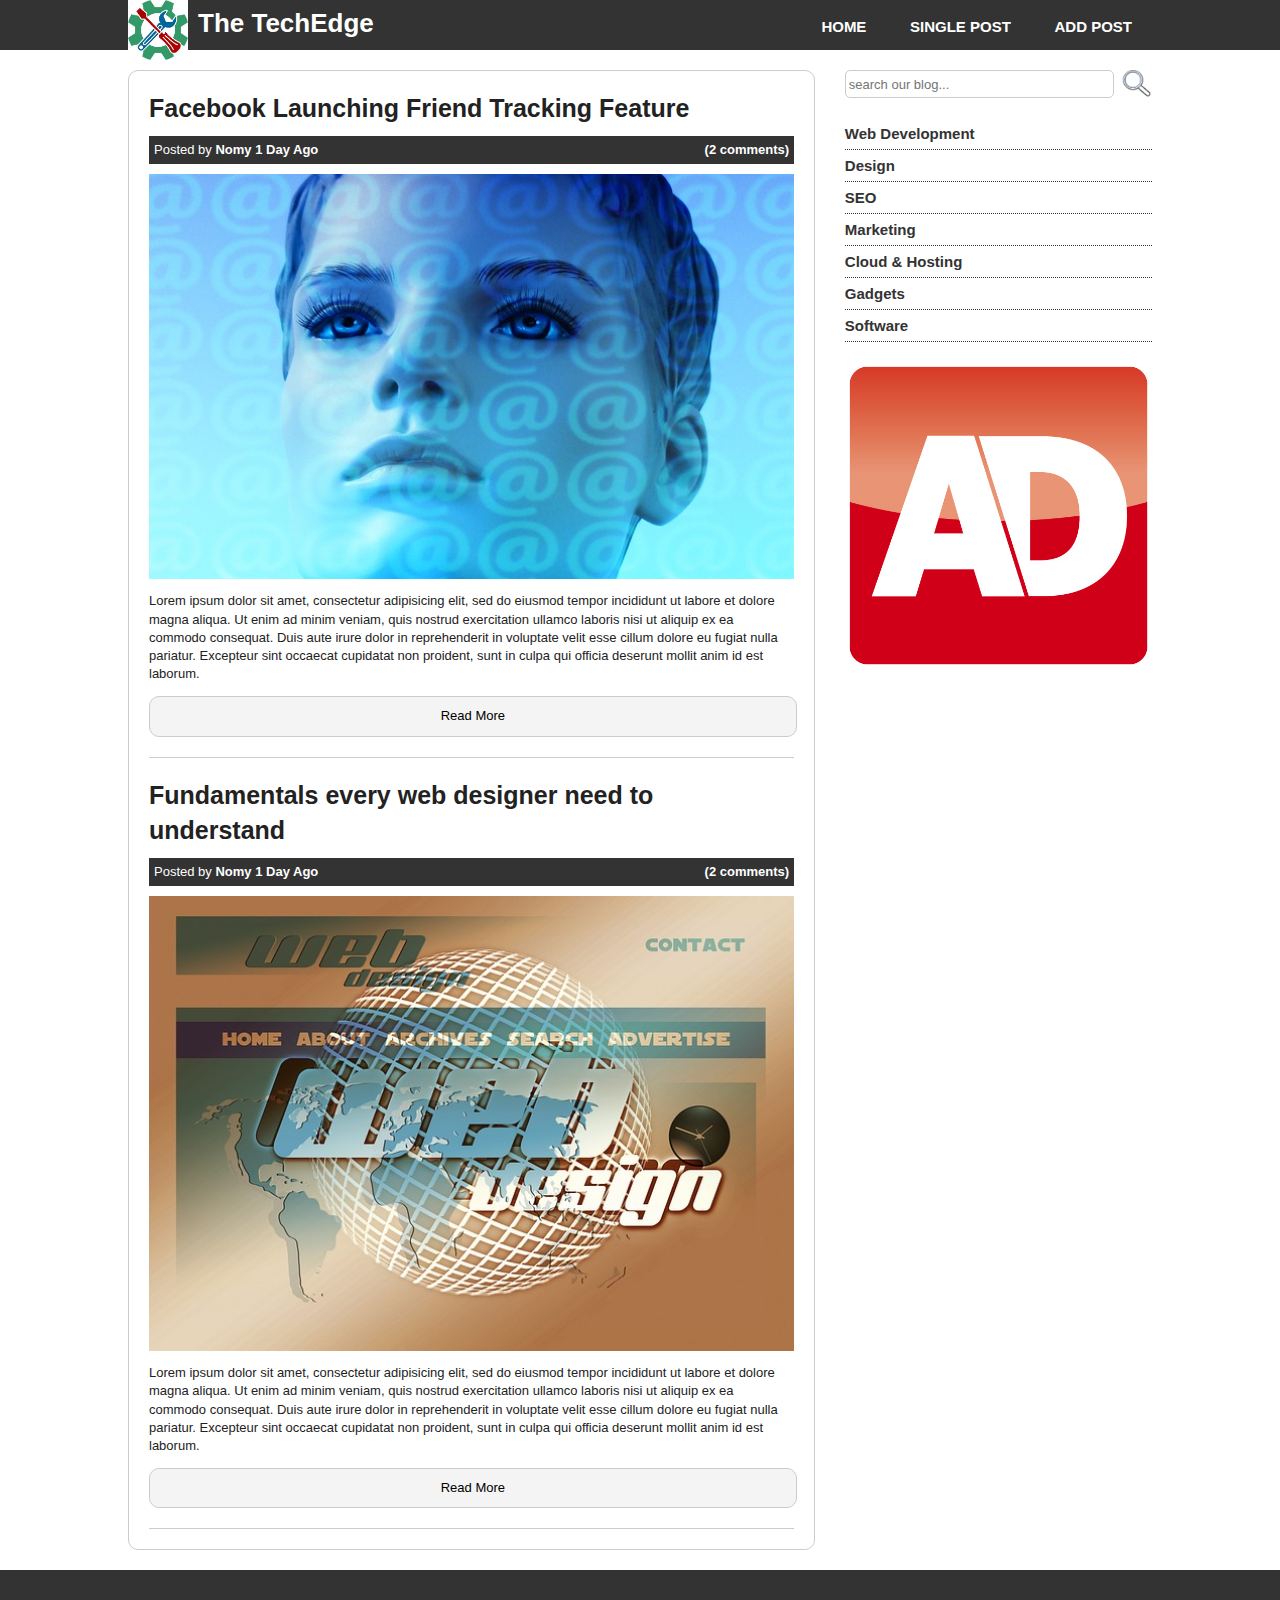
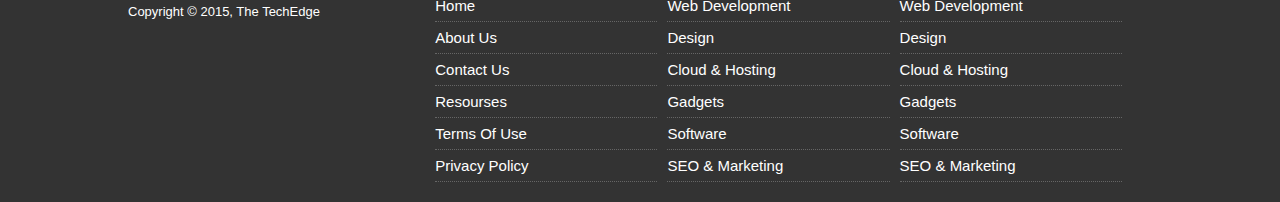
<file: index.html>
<!doctype html>
<html class="no-js" lang="">
    <head>
        <meta charset="utf-8">
        <meta http-equiv="X-UA-Compatible" content="IE=edge,chrome=1">
        <title>Wellcome | HTML5 Blog</title>
        <meta name="viewport" content="width=device-width, initial-scale=1">

        <link rel="stylesheet" href="css/normalize.css">
        <link rel="stylesheet" href="css/main.css">

        <script src="js/vendor/jquery-1.11.2.min.js"></script>
        <script src="js/vendor/modernizr-2.8.3.min.js"></script>
        <script src="js/main.js"></script>
    </head>
    <body>
        <header id="main-header">
            <div class="container"> 
                <div id="branding">
                    <img src="img/logo.jpg" alt="The Tech Edge">
                    <h1>The TechEdge</h1>
                </div><!--branding-->
                <nav id="main-nav">
                    <ul>
                        <li><a href="index.html">Home</a></li>
                        <li><a href="singlepost.html">Single Post</a></li>
                        <li><a href="ad-post.html">Add Post</a></li>
                    </ul>
                </nav>
            </div><!--container-->
        </header>
        <div class="container">
            <aside id="sidebar">
                <div class="search">
                    <form>
                        <input type="search" placeholder="search our blog...">
                        <input type="image" src="img/search.png" alt="Search">
                    </form>
                </div><!--search-->
                <div class="clearfix"></div>
                <nav id="sub-nav">
                    <ul>
                        <li><a href="#">Web Development</a></li>
                        <li><a href="#">Design</a></li>
                        <li><a href="#">SEO</a></li>
                        <li><a href="#">Marketing</a></li>
                        <li><a href="#">Cloud & Hosting</a></li>
                        <li><a href="#">Gadgets</a></li>
                        <li><a href="#">Software</a></li>
                    </ul>
                </nav>
                <div class="ad">
                    <img src="img/ads.jpg" alt="Advertisement">
                </div>
            </aside>

            <section id="content">
                <article>
                    <header>
                        <h2>Facebook Launching Friend Tracking Feature</h2>
                        <div class="meta">
                            Posted by <strong>Nomy 1 Day Ago<span>(2 comments)</span></strong>
                        </div><!--Meta-->
                    </header>
                    <img src="img/image1.jpg" alt="Post 1">
                    <p>Lorem ipsum dolor sit amet, consectetur adipisicing elit, sed do eiusmod
                    tempor incididunt ut labore et dolore magna aliqua. Ut enim ad minim veniam,
                    quis nostrud exercitation ullamco laboris nisi ut aliquip ex ea commodo
                    consequat. Duis aute irure dolor in reprehenderit in voluptate velit esse
                    cillum dolore eu fugiat nulla pariatur. Excepteur sint occaecat cupidatat non
                    proident, sunt in culpa qui officia deserunt mollit anim id est laborum.</p>
                    <footer>
                        <a class="readmore" href="single-page.html">Read More</a>
                    </footer>
                </article>
                <article>
                    <header>
                        <h2>Fundamentals every web designer need to understand</h2>
                        <div class="meta">
                            Posted by <strong>Nomy 1 Day Ago<span>(2 comments)</span></strong>
                        </div><!--Meta-->
                    </header>
                    <img src="img/image2.jpg" alt="Post 2">
                    <p>Lorem ipsum dolor sit amet, consectetur adipisicing elit, sed do eiusmod
                    tempor incididunt ut labore et dolore magna aliqua. Ut enim ad minim veniam,
                    quis nostrud exercitation ullamco laboris nisi ut aliquip ex ea commodo
                    consequat. Duis aute irure dolor in reprehenderit in voluptate velit esse
                    cillum dolore eu fugiat nulla pariatur. Excepteur sint occaecat cupidatat non
                    proident, sunt in culpa qui officia deserunt mollit anim id est laborum.</p>
                    <footer>
                        <a class="readmore" href="single-page.html">Read More</a>
                    </footer>
                </article>
            </section>
            <div class="clearfix"></div>
        </div><!--Container-->

        <footer id="main-footer"> 
            <div class="container">
                <div class="footer-right">
                    <nav class="footer-nav">
                        <ul>
                            <li><a href="#">Home</a></li>
                            <li><a href="#">About Us</a></li>
                            <li><a href="#">Contact Us</a></li>
                            <li><a href="#">Resourses</a></li>
                            <li><a href="#">Terms Of Use</a></li>
                            <li><a href="#">Privacy Policy</a></li>
                        </ul>
                    </nav>
                    <nav class="footer-nav">
                        <ul>
                            <li><a href="#">Web Development</a></li>
                            <li><a href="#">Design</a></li>
                            <li><a href="#">Cloud & Hosting</a></li>
                            <li><a href="#">Gadgets</a></li>
                            <li><a href="#">Software</a></li>
                            <li><a href="#">SEO & Marketing</a></li>
                        </ul>
                    </nav>
                    <nav class="footer-nav">
                        <ul>
                            <li><a href="#">Web Development</a></li>
                            <li><a href="#">Design</a></li>
                            <li><a href="#">Cloud & Hosting</a></li>
                            <li><a href="#">Gadgets</a></li>
                            <li><a href="#">Software</a></li>
                            <li><a href="#">SEO & Marketing</a></li>
                        </ul>
                    </nav>
                </div>

                <div class="footer-left">
                    <p class="copy">Copyright &copy; 2015, The TechEdge</p>
                </div>
            </div>
        </footer>
    </body>
</html>
</file>
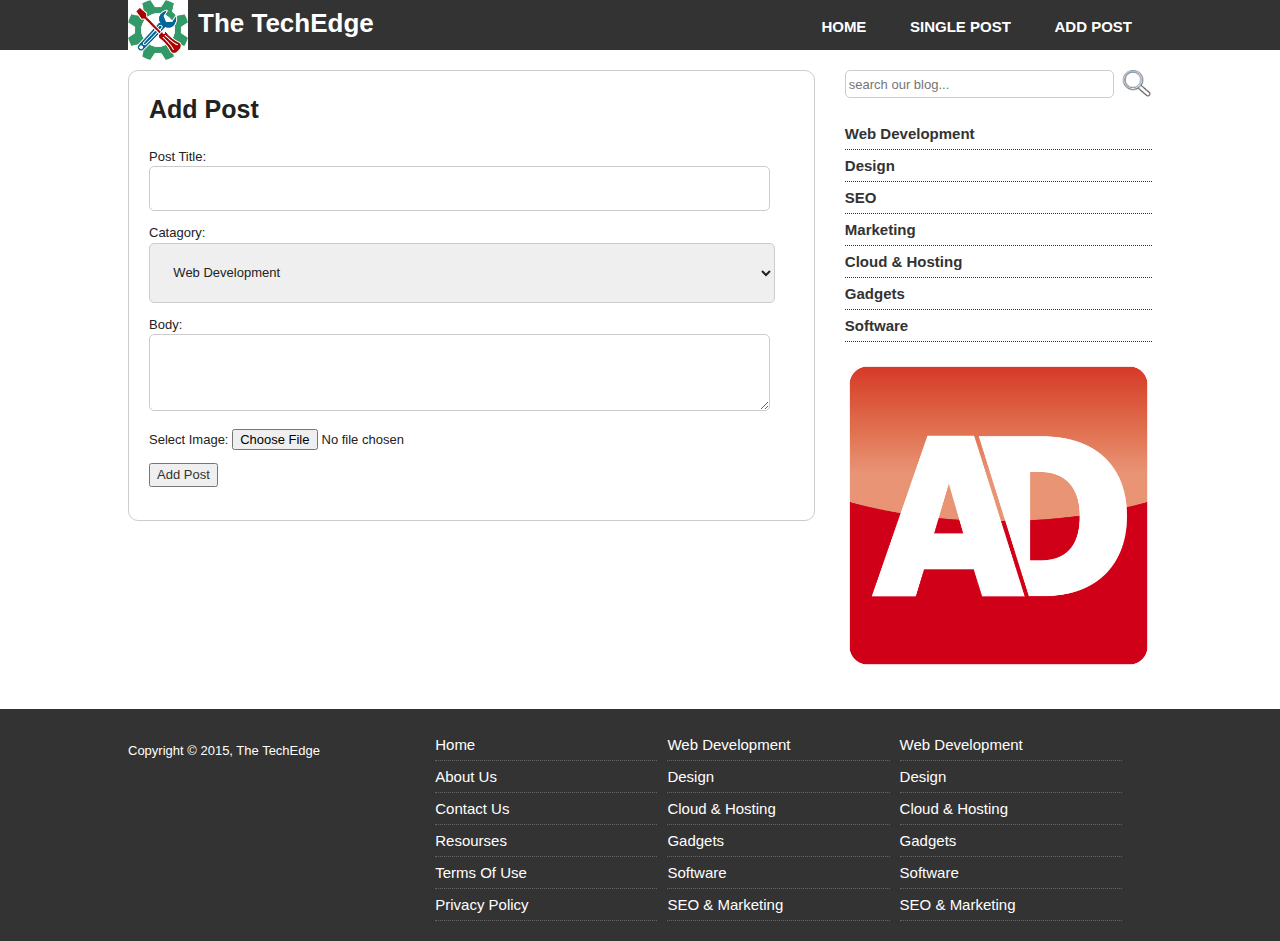
<file: ad-post.html>
<!doctype html>
<html class="no-js" lang="">
    <head>
        <meta charset="utf-8">
        <meta http-equiv="X-UA-Compatible" content="IE=edge,chrome=1">
        <title>Add Post | HTML5 Blog</title>
        <meta name="viewport" content="width=device-width, initial-scale=1">

        <link rel="stylesheet" href="css/normalize.css">
        <link rel="stylesheet" href="css/main.css">

        <script src="js/vendor/jquery-1.11.2.min.js"></script>
        <script src="js/vendor/modernizr-2.8.3.min.js"></script>
        <script src="js/main.js"></script>
    </head>
    <body>
        <header id="main-header">
            <div class="container"> 
                <div id="branding">
                    <img src="img/logo.jpg" alt="The Tech Edge">
                    <h1>The TechEdge</h1>
                </div><!--branding-->
                <nav id="main-nav">
                    <ul>
                        <li><a href="index.html">Home</a></li>
                        <li><a href="singlepost.html">Single Post</a></li>
                        <li><a href="ad-post.html">Add Post</a></li>
                    </ul>
                </nav>
            </div><!--container-->
        </header>
        <div class="container">
            <aside id="sidebar">
                <div class="search">
                    <form>
                        <input type="search" placeholder="search our blog...">
                        <input type="image" src="img/search.png" alt="Search">
                    </form>
                </div><!--search-->
                <div class="clearfix"></div>
                <nav id="sub-nav">
                    <ul>
                        <li><a href="#">Web Development</a></li>
                        <li><a href="#">Design</a></li>
                        <li><a href="#">SEO</a></li>
                        <li><a href="#">Marketing</a></li>
                        <li><a href="#">Cloud & Hosting</a></li>
                        <li><a href="#">Gadgets</a></li>
                        <li><a href="#">Software</a></li>
                    </ul>
                </nav>
                <div class="ad">
                    <img src="img/ads.jpg" alt="Advertisement">
                </div>
            </aside>

            <section id="content">
                <div class="add-form">
                    <h2>Add Post</h2>
                    <form>
                        <p>
                            <label>Post Title:</label>
                            <input type="text">
                        </p>
                        <p>
                            <label>Catagory:</label>
                            <select>
                                <option value="">Web Development</option>
                                <option value="">Design</option>
                                <option value="">Cloud & Hosting</option>
                                <option value="">Gadegts</option>
                                <option value="">Software</option>
                                <option value="">SEO & Marketing</option>
                            </select>
                        </p>
                            <p>Body:</label>
                            <textarea></textarea>
                        </p>
                        <p>
                            <label>Select Image:</label>
                            <input type="file">
                        </p>
                        <p>
                            <button>Add Post</button>
                        </p>
                    </form>
                </div><!--add form-->
            </section>
            <div class="clearfix"></div>
        </div><!--Container-->

        <footer id="main-footer"> 
            <div class="container">
                <div class="footer-right">
                    <nav class="footer-nav">
                        <ul>
                            <li><a href="#">Home</a></li>
                            <li><a href="#">About Us</a></li>
                            <li><a href="#">Contact Us</a></li>
                            <li><a href="#">Resourses</a></li>
                            <li><a href="#">Terms Of Use</a></li>
                            <li><a href="#">Privacy Policy</a></li>
                        </ul>
                    </nav>
                    <nav class="footer-nav">
                        <ul>
                            <li><a href="#">Web Development</a></li>
                            <li><a href="#">Design</a></li>
                            <li><a href="#">Cloud & Hosting</a></li>
                            <li><a href="#">Gadgets</a></li>
                            <li><a href="#">Software</a></li>
                            <li><a href="#">SEO & Marketing</a></li>
                        </ul>
                    </nav>
                    <nav class="footer-nav">
                        <ul>
                            <li><a href="#">Web Development</a></li>
                            <li><a href="#">Design</a></li>
                            <li><a href="#">Cloud & Hosting</a></li>
                            <li><a href="#">Gadgets</a></li>
                            <li><a href="#">Software</a></li>
                            <li><a href="#">SEO & Marketing</a></li>
                        </ul>
                    </nav>
                </div>

                <div class="footer-left">
                    <p class="copy">Copyright &copy; 2015, The TechEdge</p>
                </div>
            </div>
        </footer>
    </body>
</html>
</file>
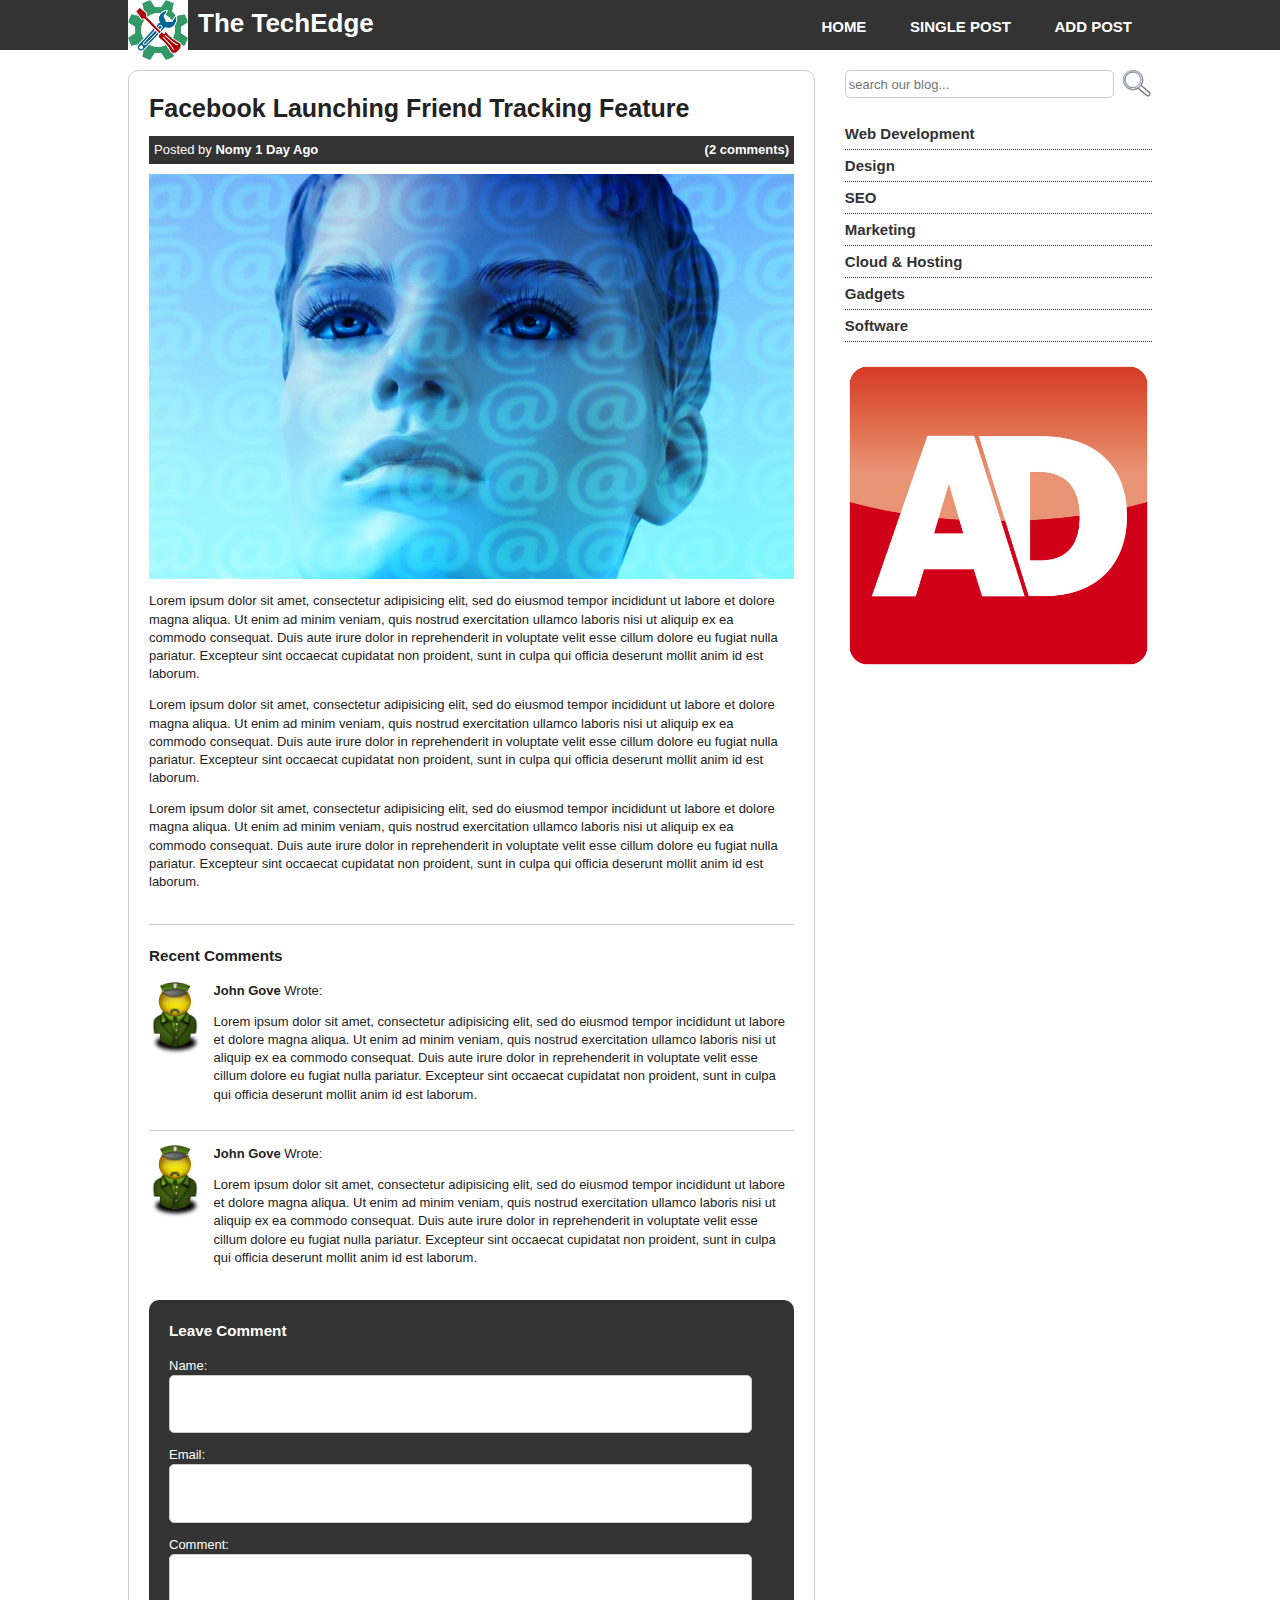
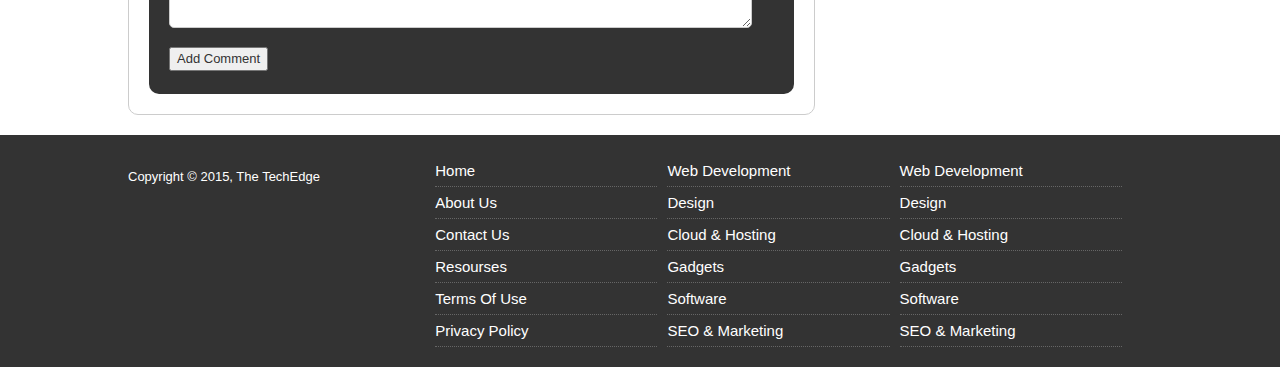
<file: singlepost.html>
<!doctype html>
<html class="no-js" lang="">
    <head>
        <meta charset="utf-8">
        <meta http-equiv="X-UA-Compatible" content="IE=edge,chrome=1">
        <title>Single Post | HTML5 Blog</title>
        <meta name="viewport" content="width=device-width, initial-scale=1">

        <link rel="stylesheet" href="css/normalize.css">
        <link rel="stylesheet" href="css/main.css">

        <script src="js/vendor/jquery-1.11.2.min.js"></script>
        <script src="js/vendor/modernizr-2.8.3.min.js"></script>
        <script src="js/main.js"></script>
    </head>
    <body>
        <header id="main-header">
            <div class="container"> 
                <div id="branding">
                    <img src="img/logo.jpg" alt="The Tech Edge">
                    <h1>The TechEdge</h1>
                </div><!--branding-->
                <nav id="main-nav">
                    <ul>
                        <li><a href="index.html">Home</a></li>
                        <li><a href="single-post.html">Single Post</a></li>
                        <li><a href="ad-post.html">Add Post</a></li>
                    </ul>
                </nav>
            </div><!--container-->
        </header>
        <div class="container">
            <aside id="sidebar">
                <div class="search">
                    <form>
                        <input type="search" placeholder="search our blog...">
                        <input type="image" src="img/search.png" alt="Search">
                    </form>
                </div><!--search-->
                <div class="clearfix"></div>
                <nav id="sub-nav">
                    <ul>
                        <li><a href="#">Web Development</a></li>
                        <li><a href="#">Design</a></li>
                        <li><a href="#">SEO</a></li>
                        <li><a href="#">Marketing</a></li>
                        <li><a href="#">Cloud & Hosting</a></li>
                        <li><a href="#">Gadgets</a></li>
                        <li><a href="#">Software</a></li>
                    </ul>
                </nav>
                <div class="ad">
                    <img src="img/ads.jpg" alt="Advertisement">
                </div>
            </aside>

            <section id="content">
                <article>
                    <header>
                        <h2>Facebook Launching Friend Tracking Feature</h2>
                        <div class="meta">
                            Posted by <strong>Nomy 1 Day Ago<span>(2 comments)</span></strong>
                        </div><!--Meta-->
                    </header>
                    <img src="img/image1.jpg" alt="Post 1">
                    <p>Lorem ipsum dolor sit amet, consectetur adipisicing elit, sed do eiusmod
                    tempor incididunt ut labore et dolore magna aliqua. Ut enim ad minim veniam,
                    quis nostrud exercitation ullamco laboris nisi ut aliquip ex ea commodo
                    consequat. Duis aute irure dolor in reprehenderit in voluptate velit esse
                    cillum dolore eu fugiat nulla pariatur. Excepteur sint occaecat cupidatat non
                    proident, sunt in culpa qui officia deserunt mollit anim id est laborum.</p>
                    <p>Lorem ipsum dolor sit amet, consectetur adipisicing elit, sed do eiusmod
                    tempor incididunt ut labore et dolore magna aliqua. Ut enim ad minim veniam,
                    quis nostrud exercitation ullamco laboris nisi ut aliquip ex ea commodo
                    consequat. Duis aute irure dolor in reprehenderit in voluptate velit esse
                    cillum dolore eu fugiat nulla pariatur. Excepteur sint occaecat cupidatat non
                    proident, sunt in culpa qui officia deserunt mollit anim id est laborum.</p>
                    <p>Lorem ipsum dolor sit amet, consectetur adipisicing elit, sed do eiusmod
                    tempor incididunt ut labore et dolore magna aliqua. Ut enim ad minim veniam,
                    quis nostrud exercitation ullamco laboris nisi ut aliquip ex ea commodo
                    consequat. Duis aute irure dolor in reprehenderit in voluptate velit esse
                    cillum dolore eu fugiat nulla pariatur. Excepteur sint occaecat cupidatat non
                    proident, sunt in culpa qui officia deserunt mollit anim id est laborum.</p>

                    
                </article>
                <footer id="comments">
                        <h3>Recent Comments</h3>
                        <div class="comment-left">
                            <img src="img/avatar.png">
                        </div><!--comment-left-->
                        <div class="comment-right">
                            <strong>John Gove</strong> Wrote:
                            <p>Lorem ipsum dolor sit amet, consectetur adipisicing elit, sed do eiusmod
                            tempor incididunt ut labore et dolore magna aliqua. Ut enim ad minim veniam,
                            quis nostrud exercitation ullamco laboris nisi ut aliquip ex ea commodo
                            consequat. Duis aute irure dolor in reprehenderit in voluptate velit esse
                            cillum dolore eu fugiat nulla pariatur. Excepteur sint occaecat cupidatat non
                            proident, sunt in culpa qui officia deserunt mollit anim id est laborum.</p>
                        </div><!--comment-right-->
                        <div class="clearfix"></div>
                        <hr>
                        <div class="comment-left">
                            <img src="img/avatar.png">
                        </div><!--comment-left-->
                        <div class="comment-right">
                            <strong>John Gove</strong> Wrote:
                            <p>Lorem ipsum dolor sit amet, consectetur adipisicing elit, sed do eiusmod
                            tempor incididunt ut labore et dolore magna aliqua. Ut enim ad minim veniam,
                            quis nostrud exercitation ullamco laboris nisi ut aliquip ex ea commodo
                            consequat. Duis aute irure dolor in reprehenderit in voluptate velit esse
                            cillum dolore eu fugiat nulla pariatur. Excepteur sint occaecat cupidatat non
                            proident, sunt in culpa qui officia deserunt mollit anim id est laborum.</p>
                        </div><!--comment-right-->
                        <div class="clearfix"></div>

                        <div class="comments-form">
                            <h3>Leave Comment</h3>
                            <form>
                                <p>
                                    <label>Name:</label><input type="text"  >
                                </p>
                                <p>
                                    <label>Email:</label><input type="email">
                                </p>
                                <p>
                                    <label>Comment:</label><textarea></textarea>
                                </p>
                                <p>
                                    <button>Add Comment</button>
                                </p>
                            </form>
                        </div><!--contact-form-->
                    </footer>
            </section>
            <div class="clearfix"></div>
        </div><!--Container-->

        <footer id="main-footer"> 
            <div class="container">
                <div class="footer-right">
                    <nav class="footer-nav">
                        <ul>
                            <li><a href="#">Home</a></li>
                            <li><a href="#">About Us</a></li>
                            <li><a href="#">Contact Us</a></li>
                            <li><a href="#">Resourses</a></li>
                            <li><a href="#">Terms Of Use</a></li>
                            <li><a href="#">Privacy Policy</a></li>
                        </ul>
                    </nav>
                    <nav class="footer-nav">
                        <ul>
                            <li><a href="#">Web Development</a></li>
                            <li><a href="#">Design</a></li>
                            <li><a href="#">Cloud & Hosting</a></li>
                            <li><a href="#">Gadgets</a></li>
                            <li><a href="#">Software</a></li>
                            <li><a href="#">SEO & Marketing</a></li>
                        </ul>
                    </nav>
                    <nav class="footer-nav">
                        <ul>
                            <li><a href="#">Web Development</a></li>
                            <li><a href="#">Design</a></li>
                            <li><a href="#">Cloud & Hosting</a></li>
                            <li><a href="#">Gadgets</a></li>
                            <li><a href="#">Software</a></li>
                            <li><a href="#">SEO & Marketing</a></li>
                        </ul>
                    </nav>
                </div>

                <div class="footer-left">
                    <p class="copy">Copyright &copy; 2015, The TechEdge</p>
                </div>
            </div>
        </footer>
    </body>
</html>
</file>
<file: css/main.css>
/*! HTML5 Boilerplate v5.0 | MIT License | http://h5bp.com/ */

html {
    color: #222;
    font-size: 13px;
    line-height: 1.4;
}

::-moz-selection {
    background: #b3d4fc;
    text-shadow: none;
}

::selection {
    background: #b3d4fc;
    text-shadow: none;
}

hr {
    display: block;
    height: 1px;
    border: 0;
    border-top: 1px solid #ccc;
    margin: 1em 0;
    padding: 0;
}

audio,
canvas,
iframe,
img,
svg,
video {
    vertical-align: middle;
}

fieldset {
    border: 0;
    margin: 0;
    padding: 0;
}

textarea {
    resize: vertical;
}

.browserupgrade {
    margin: 0.2em 0;
    background: #ccc;
    color: #000;
    padding: 0.2em 0;
}


/* ==========================================================================
   Author's custom styles
   ========================================================================== */

a {
    color: #333;
    text-decoration: none;
}

h2 {
    font-size: 25px;
}

ul,ol {
    margin: 0;
    padding: 0;
}

.container {
    margin: 0 auto;
    width: 80%;
    overflow: hidden;
}

#main-header {
    height: 50px;
    background-color: #333;
    overflow: hidden;
    margin-bottom: 20px;
}

#branding h1 {
    padding:5px 0 0 70px;
    color: #fff;
    margin: 0 !important;
}

#branding img {
    position: absolute;
    width: 60px;
    height: ;
}

#main-nav {
    float: right;
    width: 50%;
    margin-top: -25px;
}

#main-nav ul {
    float: right;
}

#main-nav li {
    display: inline;
    padding: 3px 5px 0 5px;
    margin: 0 15px;
    font-size: 15px;
    text-transform: uppercase;
    font-weight: bold;
    list-style: square; 
    color: #fff;
}

#main-nav a {
    color: #fff;
}

/*--------Header End---*/

#content {
    float: left;
    width: 63%;
    border: 1px solid #ccc;
    border-radius: 10px;
    padding: 0px 20px 20px 20px;
}

article {
    border-bottom: 1px solid #ccc;
    padding: 10px 0 20px 0;
}
article img {
    width: 100%;
}

article h2 {
    margin: 0;
    padding-top: 10px;
}

article .meta {
    margin: 10px 0 10px 0;
    padding: 5px;
    background-color: #333;
    color: #fff;
}

article .meta span {
    float: right;
}

article .readmore {
    background-color: #f4f4f4;
    color: #000;
    width: 97%;
    display: block;
    text-align: center;
    padding: 10px;
    border: 1px solid #ccc;
    border-radius: 10px;
}

article .readmore:hover {
    background-color: #ccc;
}

#sidebar {
    float: right;
    width: 30%;
}

.search {
    float: right;
}

.search input[type="search"] {
    border: 1px solid #ccc;
    border-radius: 5px;
    height: 20px;
    width: 85%;
    padding: 3px;
    float: left;
}

.search input[type="image"] {
    width: 10%;
    float: right;
}

#sub-nav {
    padding: 20px 0 20px 0;
}

#sub-nav li {
    font-weight: bold;
    font-size: 15px;
    padding: 5px 0 5px 0;
    border-bottom: 1px dotted #333;
    list-style: none;
}

#sub-nav a {
    color: #333;
}

#sub-nav a:hover, #sub-nav a.active {
    color: #ff0000;
}

.ad img {
    width: 100%;
    margin-bottom: 20px;
}

#main-footer {
    background-color: #333;
    color: #fff;
    min-height: 180px;
    margin-top: 20px;
    overflow: auto;
}

#main-footer a {
    color: #fff;
}

#main-footer .copy {
    padding-top: 20px;
}

#main-footer .footer-left {
    float: left;
    width: 30%;
}

#main-footer .footer-right {
    float: right;
    width: 70%;
}

#main-footer .footer-nav {
    float: left;
    font-size: 15px;
    width: 31%;
    padding: 20px 0 20px 0;
    margin-right: 10px;
}

#main-footer .footer-nav li {
    padding: 5px 0 5px 0;
    border-bottom: 1px dotted #666;
    list-style: none;
}


#comments {
    margin-top: 20px;
}

.comment-left {
    float: left;
    width: 8%;
}

.comment-left img {
    width: 100%;
}

.comment-right {
    float: right;
    width: 90%;
}

.comments-form {
    background-color: #333;
    margin-top: 20px;
    padding: 5px 20px 10px 20px;
    border-radius: 10px;
    color: #fff; 
}

.comments-form input[type="text"],.comments-form input[type="email"] {
    border: 1px solid #ccc;
    border-radius: 5px;
    height: 20px;
    width: 90%;
    padding: 3%;
}

.comments-form textarea {
    border: 1px solid #ccc;
    border-radius: 5px;
    width: 90%;
    padding: 3%;
}

.add-form input[type="text"] {
    border: 1px solid #ccc;
    border-radius: 5px;
    height: 5px;
    width: 90%;
    padding: 3%;
}

.add-form select {
    border: 1px solid #ccc;
    border-radius: 5px;
    height: 60px;
    width: 97%;
    padding: 3%;
}

.add-form textarea {
    border: 1px solid #ccc;
    border-radius: 5px;
    width: 90%;
    padding: 3%;
}

button {
    color: #333;
}
/* ==========================================================================
   Media Queries
   ========================================================================== */

@media only screen and (max-width: 900px) {
    #branding h1 {
        display: none;
    }

    #branding {
        width: 20%;
    }

    #main-nav {
        width: 80%;
    }

    #content {
        float: none;
        width: 89%;
    }
    #sidebar {
        float: none;
        width: 100%;
    }

    #main-footer .footer-left,#main-footer .footer-right {
        float: none;
        width: 100%;
    }
    #main-footer .footer-nav {
        float: none;
        width: 100%;
    }
    #main-footer .copy {
        text-align: center;
    }
    
}

@media only screen and (max-width: 500px) {
    #main-nav li {
        float: left;
        padding: 3px 5px 0 5px;
        margin: 0 5px;
        font-size: 13px;
        list-style: none;
    }
    #content {
        float: none;
        width: 85%;
    }
}

@media print,
       (-o-min-device-pixel-ratio: 5/4),
       (-webkit-min-device-pixel-ratio: 1.25),
       (min-resolution: 120dpi) {

}

/* ==========================================================================
   Helper classes
   ========================================================================== */

.hidden {
    display: none !important;
    visibility: hidden;
}

.visuallyhidden {
    border: 0;
    clip: rect(0 0 0 0);
    height: 1px;
    margin: -1px;
    overflow: hidden;
    padding: 0;
    position: absolute;
    width: 1px;
}

.visuallyhidden.focusable:active,
.visuallyhidden.focusable:focus {
    clip: auto;
    height: auto;
    margin: 0;
    overflow: visible;
    position: static;
    width: auto;
}

.invisible {
    visibility: hidden;
}

.clearfix:before,
.clearfix:after {
    content: " ";
    display: table;
}

.clearfix:after {
    clear: both;
}

.clearfix {
    *zoom: 1;
}

/* ==========================================================================
   Print styles
   ========================================================================== */

@media print {
    *,
    *:before,
    *:after {
        background: transparent !important;
        color: #000 !important;
        box-shadow: none !important;
        text-shadow: none !important;
    }

    a,
    a:visited {
        text-decoration: underline;
    }

    a[href]:after {
        content: " (" attr(href) ")";
    }

    abbr[title]:after {
        content: " (" attr(title) ")";
    }

    a[href^="#"]:after,
    a[href^="javascript:"]:after {
        content: "";
    }

    pre,
    blockquote {
        border: 1px solid #999;
        page-break-inside: avoid;
    }

    thead {
        display: table-header-group;
    }

    tr,
    img {
        page-break-inside: avoid;
    }

    img {
        max-width: 100% !important;
    }

    p,
    h2,
    h3 {
        orphans: 3;
        widows: 3;
    }

    h2,
    h3 {
        page-break-after: avoid;
    }
}
</file>
